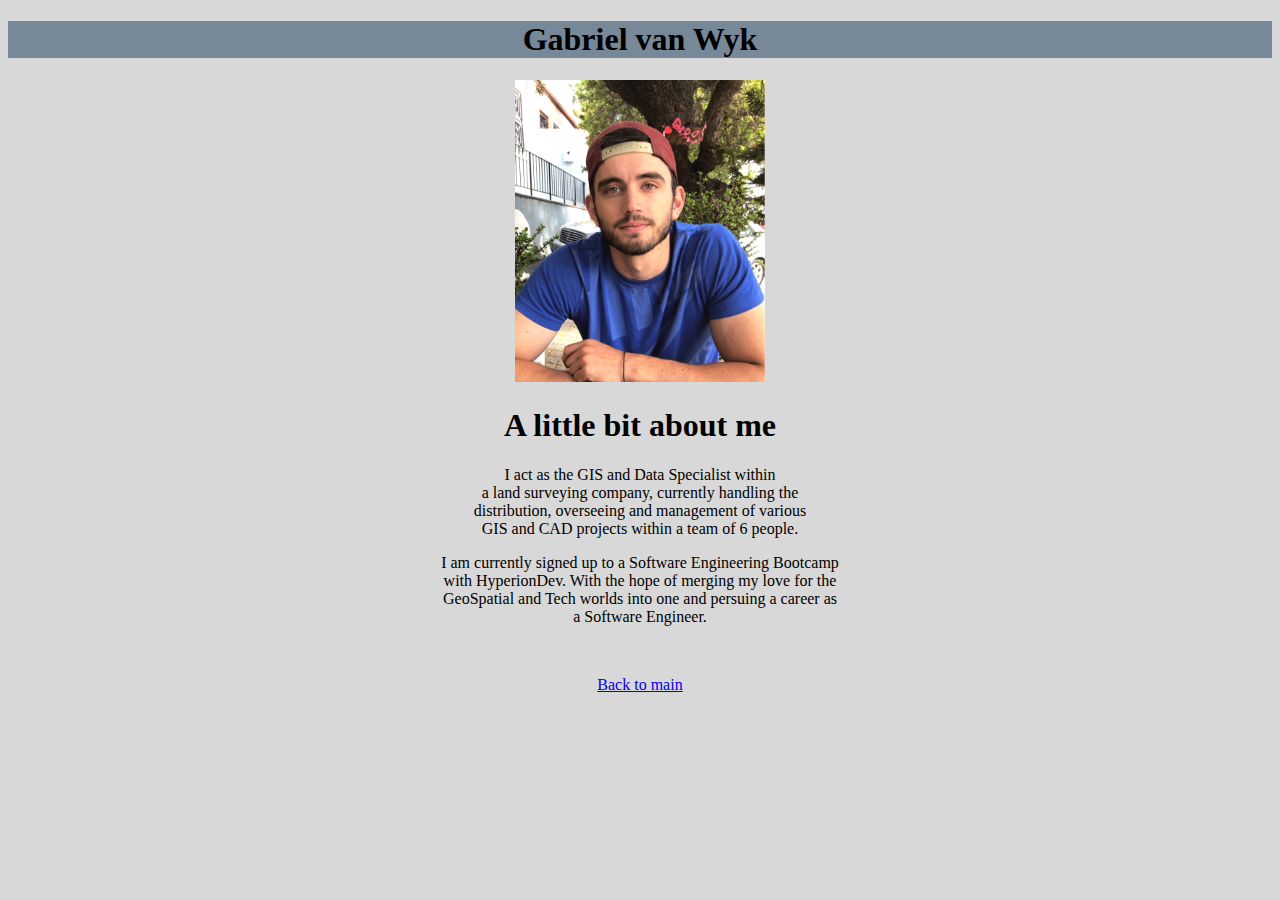
<file: about.html>
<!DOCTYPE html>

<html>
<link href="style.css" rel="stylesheet" type="text/css">
<head>
    <title>About</title>
</head>

<body>
    <header><h1>Gabriel van Wyk</h1></header>
	
	<div class="img-container">
		<img src="Images/gabriel.png" style="width:250px;">
	</div>
	
		<h1 style = "text-align: center">A little bit about me</h1>
			<p style = "text-align: center">
				I act as the GIS and Data Specialist within <br>
				a land surveying company, currently handling the<br>
				distribution, overseeing and management	of various<br>
				GIS and CAD projects within a team of 6 people. 
			</p>

			<p style = "text-align: center">
				I am currently signed up to a Software Engineering Bootcamp<br>
				with HyperionDev. With the hope of merging my love for the <br>
				GeoSpatial and Tech worlds into one and persuing a career as <br>
				a Software Engineer. 
			</p>
			</br>
			<p style = "text-align: center">
			<a href="index.html">Back to main</a>
			</p>
</body>

</html>
</file>
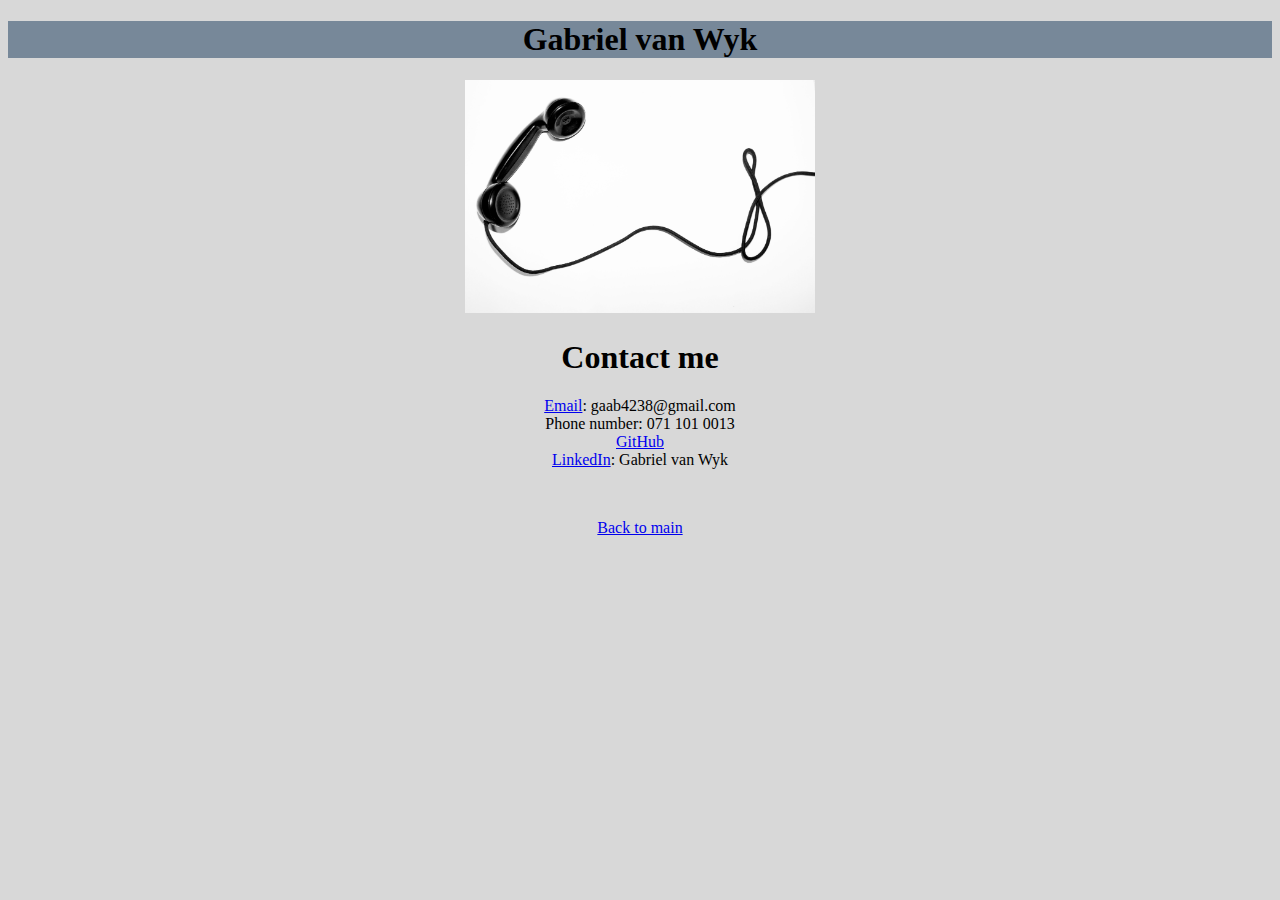
<file: contact.html>
<!DOCTYPE html>

<html>
<link href="style.css" rel="stylesheet" type="text/css">
<head>
    <title>Contact</title>
</head>

<body>
<header><h1>Gabriel van Wyk</h1></header>
	<div class="img-container">
	<img src="Images/contact.jpg" style="width:350px;">
	</div>

		<h1 style = "text-align: center">Contact me</h1>
		<p style = "text-align: center">
		<a href = "mailto:gaab4238@gmail.com">Email</a>: gaab4238@gmail.com<br>
				Phone number: 071 101 0013<br>
		<a href = "https://github.com/Gaab4238">GitHub</a><br>
		<a href = "https://www.linkedin.com/in/gabriel-van-wyk-01b593108/">LinkedIn</a>: Gabriel van Wyk
		</p>
		
		</br>
		<p style = "text-align: center">
		<a href="index.html">Back to main</a>
		</p>

</body>

</html>
</file>
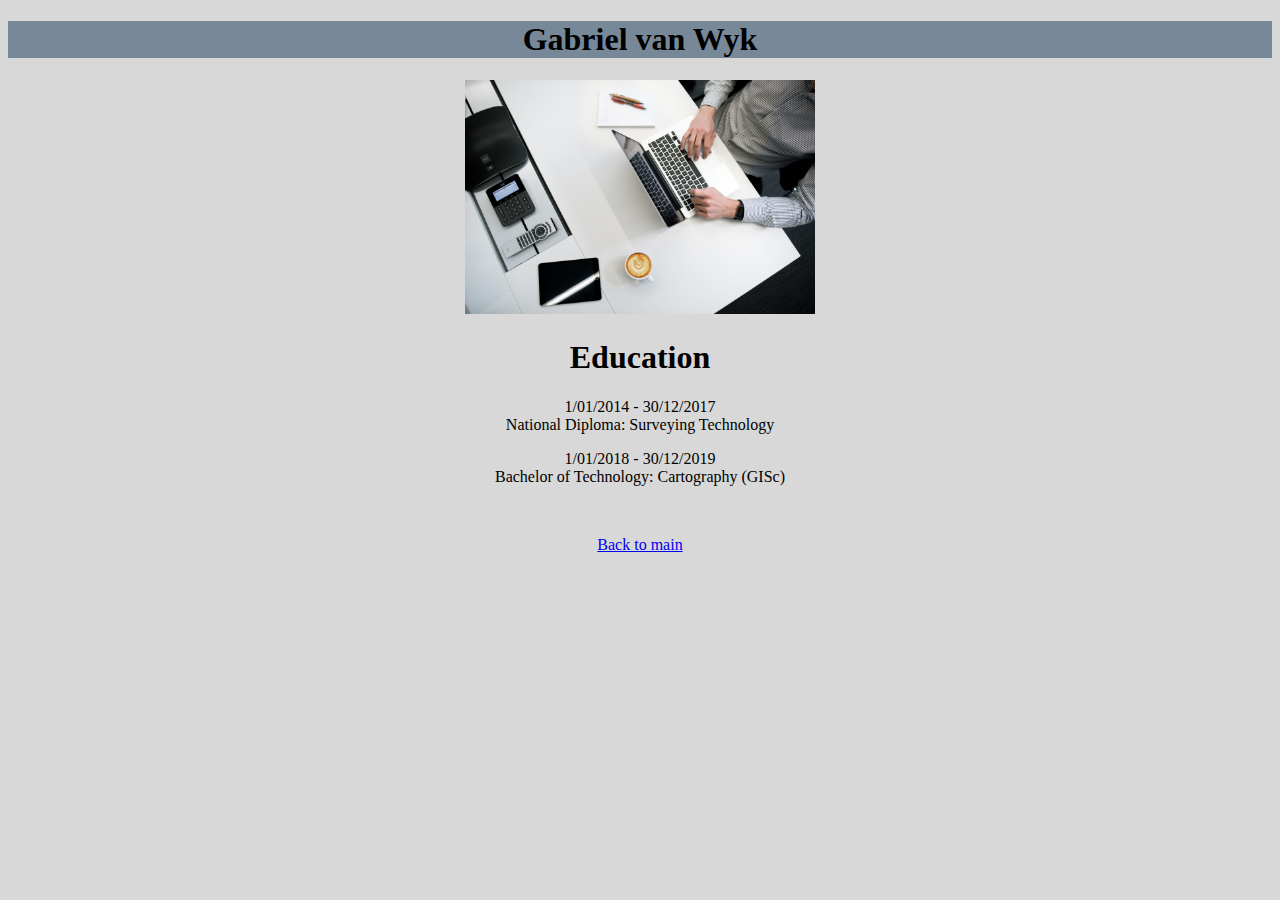
<file: edu.html>
<!DOCTYPE html>

<html>
<link href="style.css" rel="stylesheet" type="text/css">
<head>
    <title>Education</title>
</head>

<body>
<header><h1>Gabriel van Wyk</h1></header>
	<div class="img-container">
	<img src="Images/edu.jpg" style="width:350px;">
	</div>

</div>
	
<h1 style = "text-align: center">Education</h1>
		
			<p style = "text-align: center">
			1/01/2014 - 30/12/2017<br>
			National Diploma: Surveying Technology 
			</p>
			
			<p style = "text-align: center">
			1/01/2018 - 30/12/2019<br>
			Bachelor of Technology: Cartography (GISc) 
			</p>

			</br>
			<p style = "text-align: center">
			<a href="index.html">Back to main</a>
			</p>
</body>

</html>
</file>
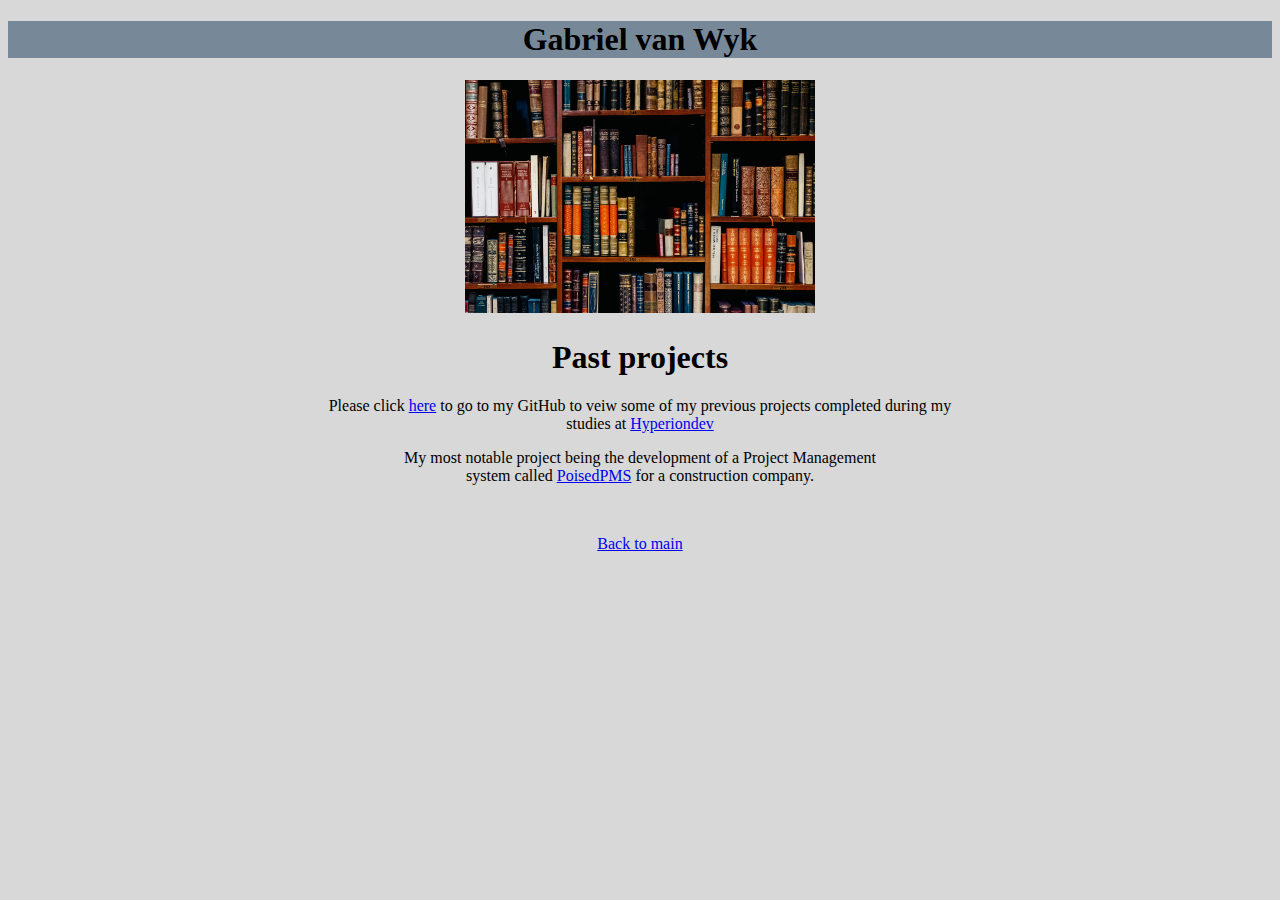
<file: pastproj.html>
<!DOCTYPE html>

<html>
<link href="style.css" rel="stylesheet" type="text/css">
<head>
    <title>Past projects</title>
</head>

<body>
<header><h1>Gabriel van Wyk</h1></header>
	<div class="img-container">
	<img src="Images/proj.jpg" style="width:350px;">
	</div>


		<h1 style = "text-align: center">Past projects</h1>
			<p style = "text-align: center">
			Please click <a href = "https://github.com/Gaab4238">here</a> to go to my GitHub to veiw some of my previous projects completed during my <br>
			studies at <a href = "http://www.hyperiondev.com">Hyperiondev</a>
			</p>
			
			<p style = "text-align: center">
			My most notable project being the development of a Project Management<br>
			system called <a href = "https://github.com/Gaab4238/PoisedPM-SQL">PoisedPMS</a> for a construction company.
			</p>			
		
			</br>
			<p style = "text-align: center">
			<a href="index.html">Back to main</a>
			</p>
		
</body>

</html>
</file>
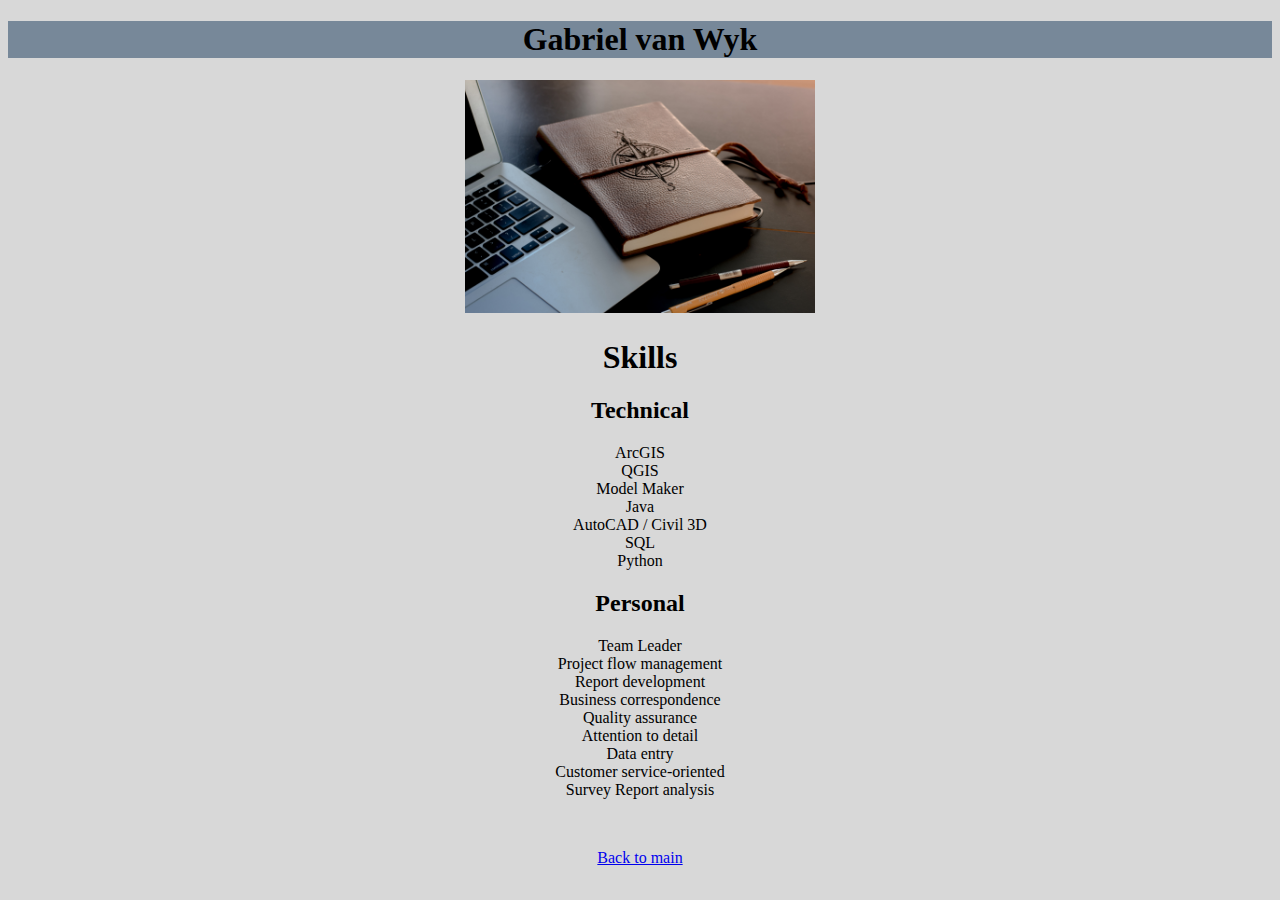
<file: skills.html>
<!DOCTYPE html>

<html>
<link href="style.css" rel="stylesheet" type="text/css">
<head>
    <title>Skills</title>
</head>

<body>
<header><h1>Gabriel van Wyk</h1></header>
	<div class="img-container">
	<img src="Images/skills.jpg" style="width:350px;">
	</div>

<h1 style = "text-align: center">Skills</h1>
	
		<h2 style = "text-align: center">Technical</h2>
			<p style = "text-align: center">
				ArcGIS<br>
				QGIS<br>
				Model Maker<br>
				Java<br>
				AutoCAD / Civil 3D<br>
				SQL<br>
				Python<br>
			</p>
			
		<h2 style = "text-align: center">Personal</h2>
			<p style = "text-align: center">
				Team Leader<br>
				Project flow management<br>
				Report development<br>
				Business correspondence<br> 
				Quality assurance<br> 
				Attention to detail<br> 
				Data entry<br>
				Customer service-oriented<br> 
				Survey Report analysis<br>
				</p>
			</br>
			<p style = "text-align: center">
			<a href="index.html">Back to main</a>
			</p>
</body>

</html>
</file>
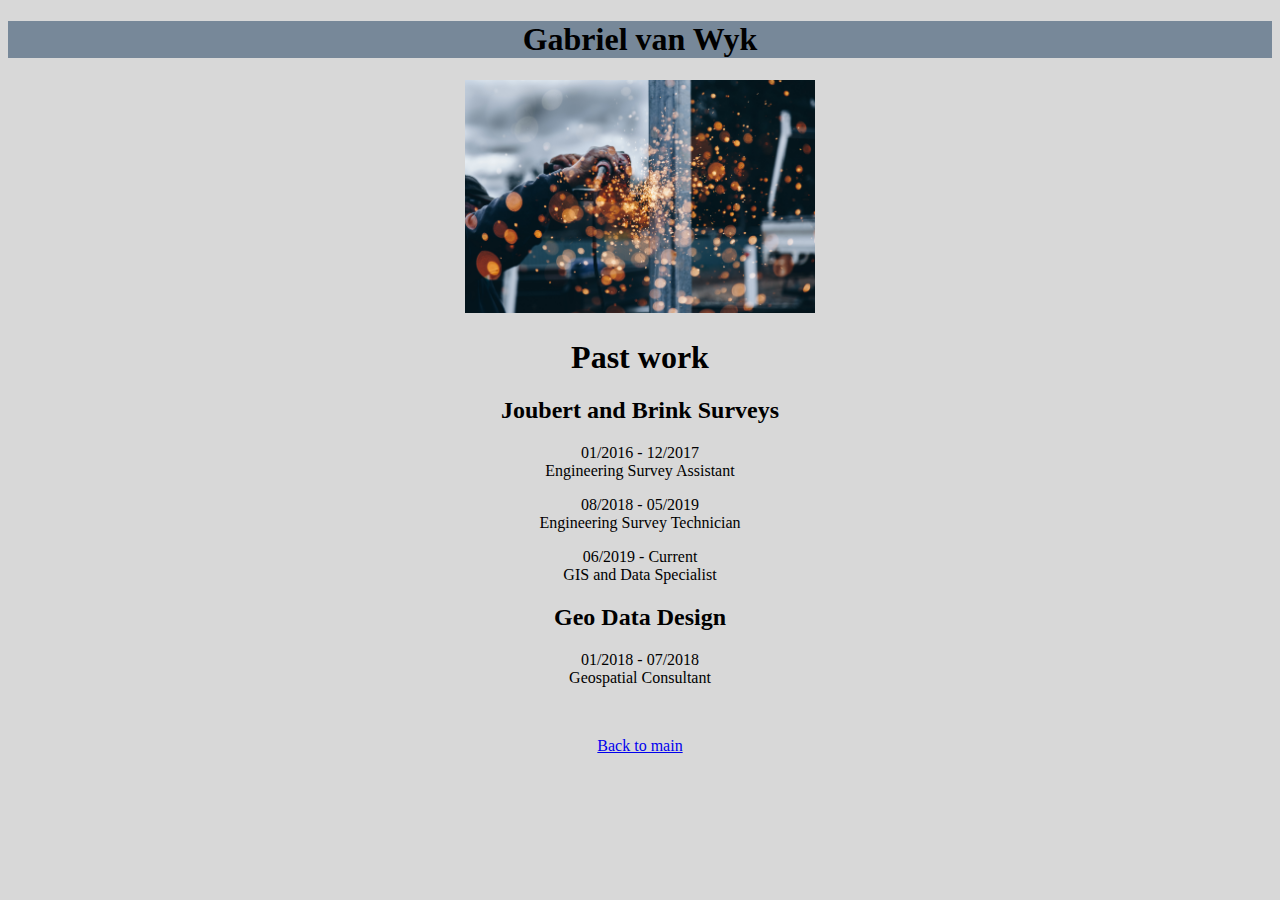
<file: workex.html>
<!DOCTYPE html>

<html>
<link href="style.css" rel="stylesheet" type="text/css">
<head>
    <title>Past work</title>
</head>

<body>
<header><h1>Gabriel van Wyk</h1></header>
	<div class="img-container">
	<img src="Images/work.jpg" style="width:350px;">
	</div>

<h1 style = "text-align: center">Past work</h1>
		
			<h2 style = "text-align: center">Joubert and Brink Surveys</h2>
				<p style = "text-align: center">
				01/2016 - 12/2017<br>
				Engineering Survey Assistant 
				</p>
				
				<p style = "text-align: center">
				08/2018 - 05/2019<br>
				Engineering Survey Technician 
				</p>
				
				<p style = "text-align: center">
				06/2019 - Current<br>
				GIS and Data Specialist 
				</p>
			
			<h2 style = "text-align: center">Geo Data Design</h2>
				<p style = "text-align: center">
				01/2018 - 07/2018<br>
				Geospatial Consultant
				</p>
			
			</br>
			<p style = "text-align: center">
			<a href="index.html">Back to main</a>
			</p>
</body>

</html>
</file>
<file: style.css>
header{
	background-color: lightslategray;
	text-align: center;
}

.img-container {
    text-align: center;
}

.menu {
	
	text-align: center;
}

/* We're working with the body tag, and so with the WHOLE page */
body{
    background-color: rgb(216, 216, 216); /* The page background will be black */
    
}

p {
	text-align: centre;
}
</file>
